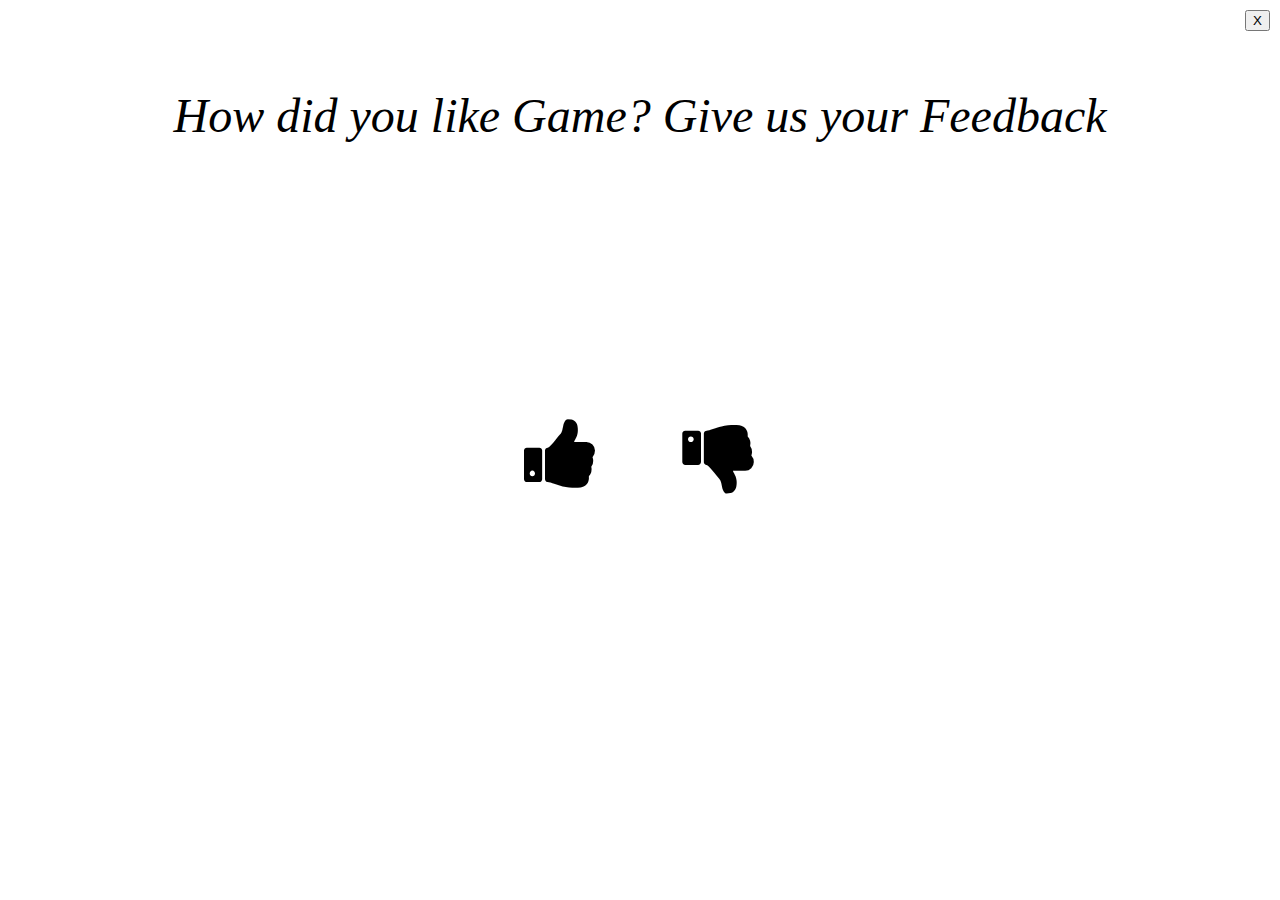
<file: feedback.html>
<!DOCTYPE html>
<html lang="en">

<head>
  <meta name="viewport" content="width=device-width, initial-scale=1">
  <link rel="stylesheet" href="https://cdnjs.cloudflare.com/ajax/libs/font-awesome/4.7.0/css/font-awesome.min.css">
  <style>
    .close {
      position: absolute;
      top: 10px;
      right: 10px;
    }
    .close:hover{
      background-color: red;
    }

    .rating {
      display: inline-block;
      width: 100%;
      margin-top: 115px;
      padding-top: 115px;
      text-align: center;
    }

    p {
      display: inline-block;
      width: 100%;
      margin-top: 40px;
      padding-top: 20px;
      text-align: center;
      font-size: 300%;
      font-style: italic;
      display: none;
    }


    .feedback {
      display: inline-block;
      width: 100%;
      margin-top: 40px;
      padding-top: 40px;
      text-align: center;
      font-size: 300%;
      font-style: italic;
    }

    .like,
    .dislike {
      display: inline-block;
      cursor: pointer;
      margin: 20px;
    }

    .dislike:hover,
    .like:hover {
      color: #2EBDD1;
      transition: all .2s ease-in-out;
      transform: scale(1.1);
    }

    .active {
      color: #2EBDD1;
    }
  </style>
</head>

<body>
  <div class="feedback">
    How did you like Game?
    Give us your Feedback
  </div>

  <div class="rating">
    <!-- Thumbs up -->
    <div class="like grow">
      <i class="fa fa-thumbs-up fa-5x like" aria-hidden="true"></i>
    </div>
    <!-- Thumbs down -->
    <div class="dislike grow">
      <i class="fa fa-thumbs-down fa-5x like" aria-hidden="true"></i>
    </div>
  </div>
  <input type="button" onclick="location.href='front.html';" value="X" class="close">
  <p>Thanks for your feedback</p>

  <script src="https://ajax.googleapis.com/ajax/libs/jquery/3.2.1/jquery.min.js"></script>
  <script>

    $('.like, .dislike').on('click', function () {
      event.preventDefault();
      $('.active').removeClass('active');
      $(this).addClass('active');
      $("p").show();
      setTimeout(function() {window.location = "front.html"}, 1500);
    });
  

  </script>
</body>

</html>
</file>
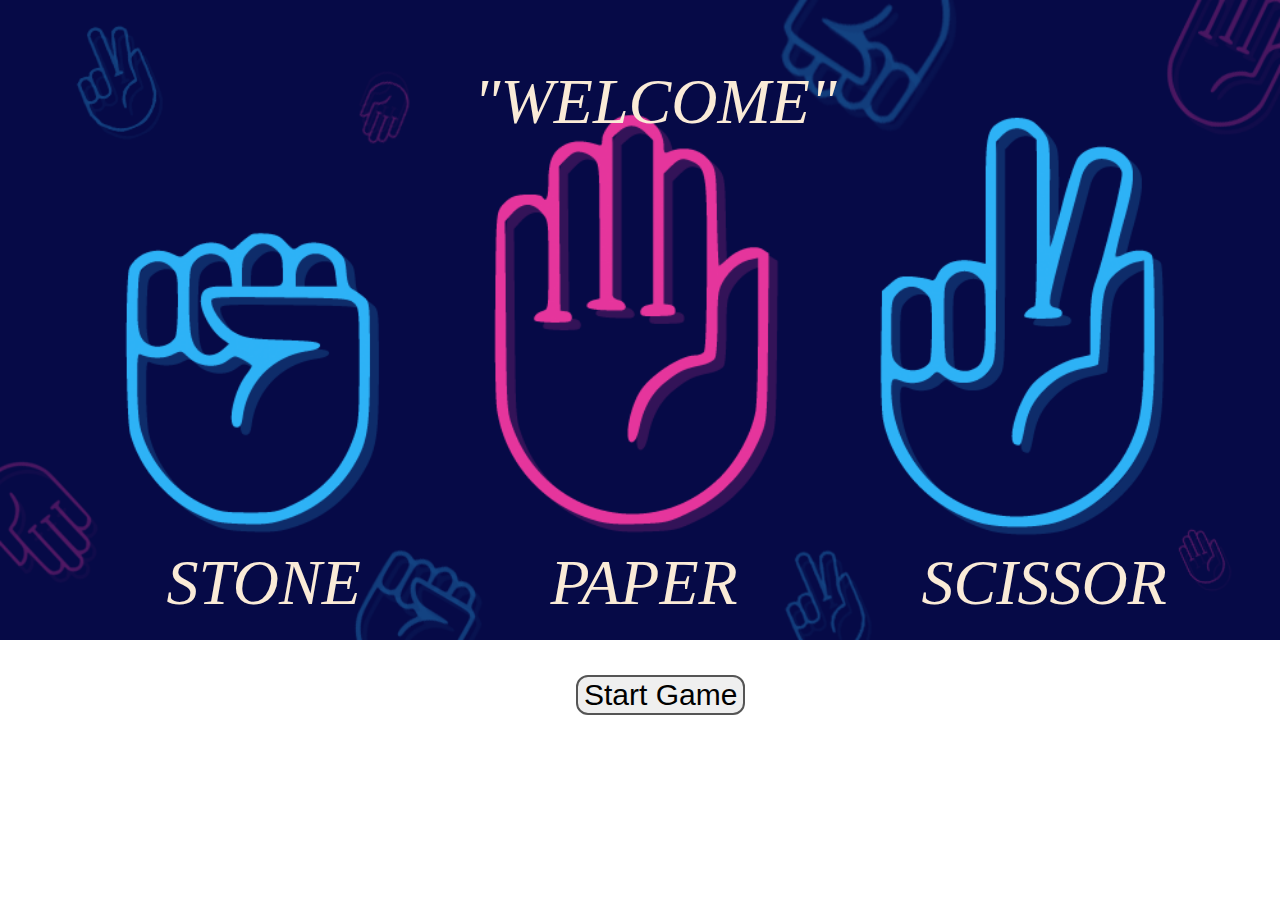
<file: front.html>
<!DOCTYPE html>
<html>

<head>
    <style>
        body {
            background-image: url('front.png');
            background-repeat: no-repeat;
            background-size: cover;
            overflow: hidden;
            
        }

        .button {
            position: absolute;
            top: 75%;
            left: 45%;
            font-size: 30px;
            transition-duration: 0.4s;
            border: 2px solid #555555;
            border-radius: 12px;
            cursor: pointer;
        }

        .button:hover {
            background-color: #555555;
            color: white;
        }

        .button:hover {
            box-shadow: 0 12px 16px 0 rgba(0, 0, 0, 0.24), 0 17px 50px 0 rgba(0, 0, 0, 0.19);
        }

        .text {
            display: inline-block;
            width: 100%;
            position: absolute;
            top: 1px;
            left: 37%;
            font-size: 400%;
            font-style: italic;
            color: antiquewhite;

        }

        .stone {
            display: inline-block;
            width: 100%;
            position: absolute;
            bottom: 24%;
            left: 13%;
            font-size: 400%;
            font-style: italic;
            color: antiquewhite;

        }

        .paper {
            display: inline-block;
            width: 100%;
            position: absolute;
            bottom: 24%;
            left: 43%;
            font-size: 400%;
            font-style: italic;
            color: antiquewhite;


        }

        .SCISSOR {
            display: inline-block;
            width: 100%;
            position: absolute;
            bottom: 24%;
            left: 72%;
            font-size: 400%;
            font-style: italic;
            color: antiquewhite;


        }
    </style>

</head>

<body>
    <div class="intro">
        <p class="text">
            "WELCOME"
        </p>
        <p class="stone">
            STONE
        </p>
        <p class="paper">
            PAPER
        </p>
        <p class="SCISSOR">
            SCISSOR
        </p>

    </div>
    <a href="index.html">
        <button class="button">Start Game</button>



</body>

</html>
</file>
